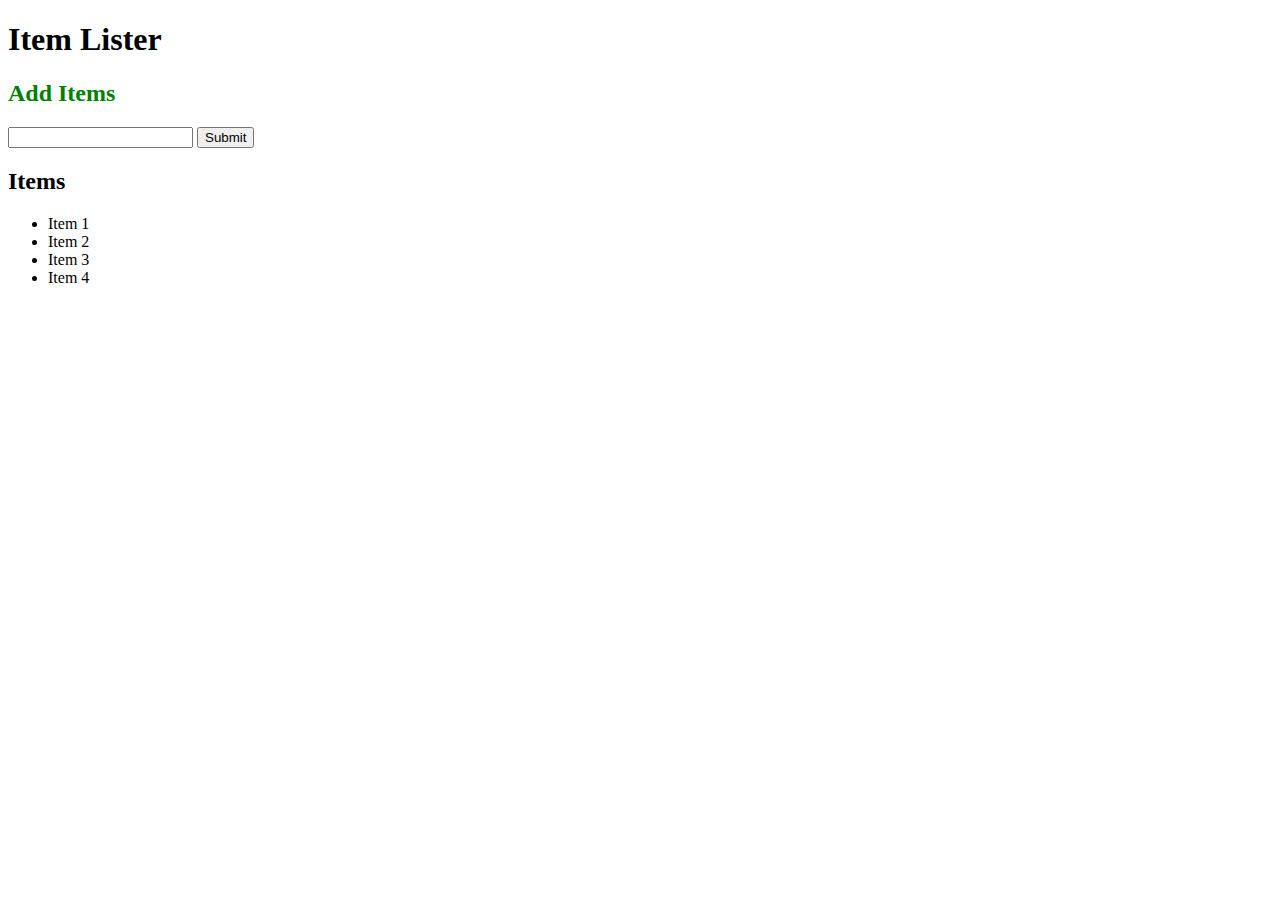
<file: index.html>
<!DOCTYPE html>
<html lang="en">
<head>
  <!-- Your existing meta tags and stylesheet link -->
  <!-- ... -->

  <title>Item Lister</title>
</head>
<body>
  <header id="main-header" class="bg-success text-white p-4 mb-3">
    <div class="container">
      <h1 id="header-title">Item Lister <span style="display:none">123</span></h1>
    </div>
  </header>
  <div class="container">
    <div id="main" class="card card-body">
      <h2 class="title">Add Items</h2>
      <form class="form-inline mb-3">
        <input type="text" class="form-control mr-2">
        <input type="submit" class="btn btn-dark" value="Submit">
      </form>
      <h2 class="title">Items</h2>
      <ul id="items" class="list-group">
        <li class="list-group-item">Item 1</li>
        <li class="list-group-item">Item 2</li>
        <li class="list-group-item">Item 3</li>
        <li class="list-group-item">Item 4</li>
      </ul>
    </div>
  </div>

  <script>
    // Get the title element
    var titleElement = document.querySelector("title");

    // Manipulate the title and add a black border
    titleElement.innerHTML = '<span style="border: 1px solid black;">Item Lister</span>';

    // Get the "Add Items" heading element
    var addItemsHeading = document.querySelector("h2.title");

    // Make "ADD ITEM" bold and change its font color to green
    addItemsHeading.style.fontWeight = "bold";
    addItemsHeading.style.color = "green";
  </script>
</body>
</html>
</file>
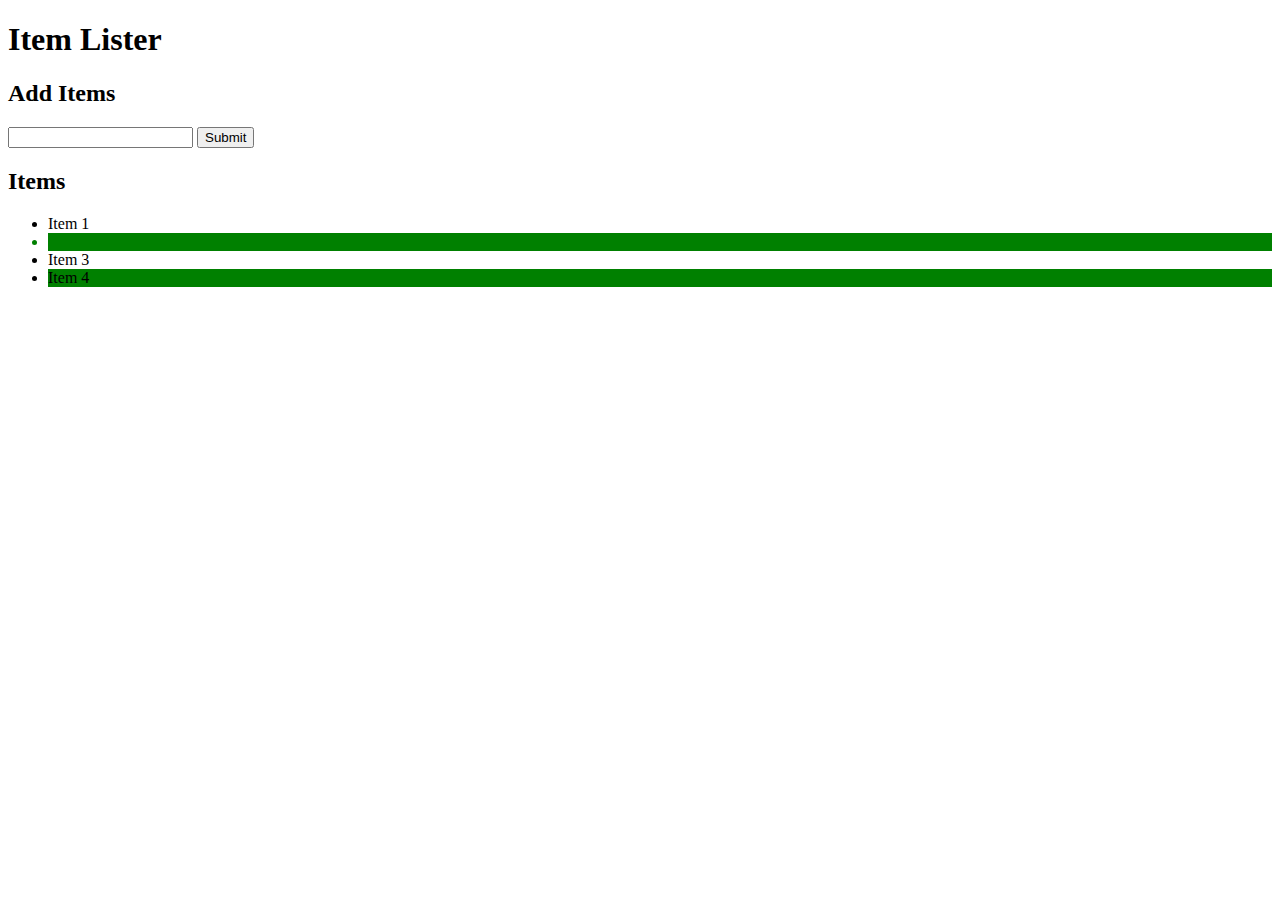
<file: class.html>
<!DOCTYPE html>
<html lang="en">
<head>
  <meta charset="UTF-8">
  <meta name="viewport" content="width=device-width, initial-scale=1.0">
  <meta http-equiv="X-UA-Compatible" content="ie=edge">
  <link rel="stylesheet" href="https://maxcdn.bootstrapcdn.com/bootstrap/4.0.0-beta/css/bootstrap.min.css" integrity="sha384-/Y6pD6FV/Vv2HJnA6t+vslU6fwYXjCFtcEpHbNJ0lyAFsXTsjBbfaDjzALeQsN6M" crossorigin="anonymous">
  <title>Item Lister</title>
</head>
<body>
  <header id="main-header" class="bg-success text-white p-4 mb-3">
    <div class="container">
      <h1 id="header-title">Item Lister <span style="display:none">123</span></h1>
    </div>
  </header>
  <div class="container">
   <div id="main" class="card card-body">
    <h2 class="title">Add Items</h2>
    <form class="form-inline mb-3">
      <input type="text" class="form-control mr-2">
      <input type="submit" class="btn btn-dark" value="Submit">
    </form>
    <h2 class="title">Items</h2>
    <ul id="items" class="list-group">
      <li class="list-group-item">Item 1</li>
      <li class="list-group-item">Item 2</li>
      <li class="list-group-item">Item 3</li>
      <li class="list-group-item">Item 4</li>
    </ul>
   </div>
  </div>

<script>
    // Get the 2nd item in the list using querySelectorAll and change its font color to green
var items = document.querySelectorAll('#items li');
if (items.length > 1) {
  items[1].style.color = 'green';
}


// Get all list items and use forEach to apply styles to odd elements
var items = document.querySelectorAll('#items li');
items.forEach(function(item, index) {
  if (index % 2 !== 0) {
    item.style.backgroundColor = 'green';
  }
});


</script>

</body>
</html>
</file>
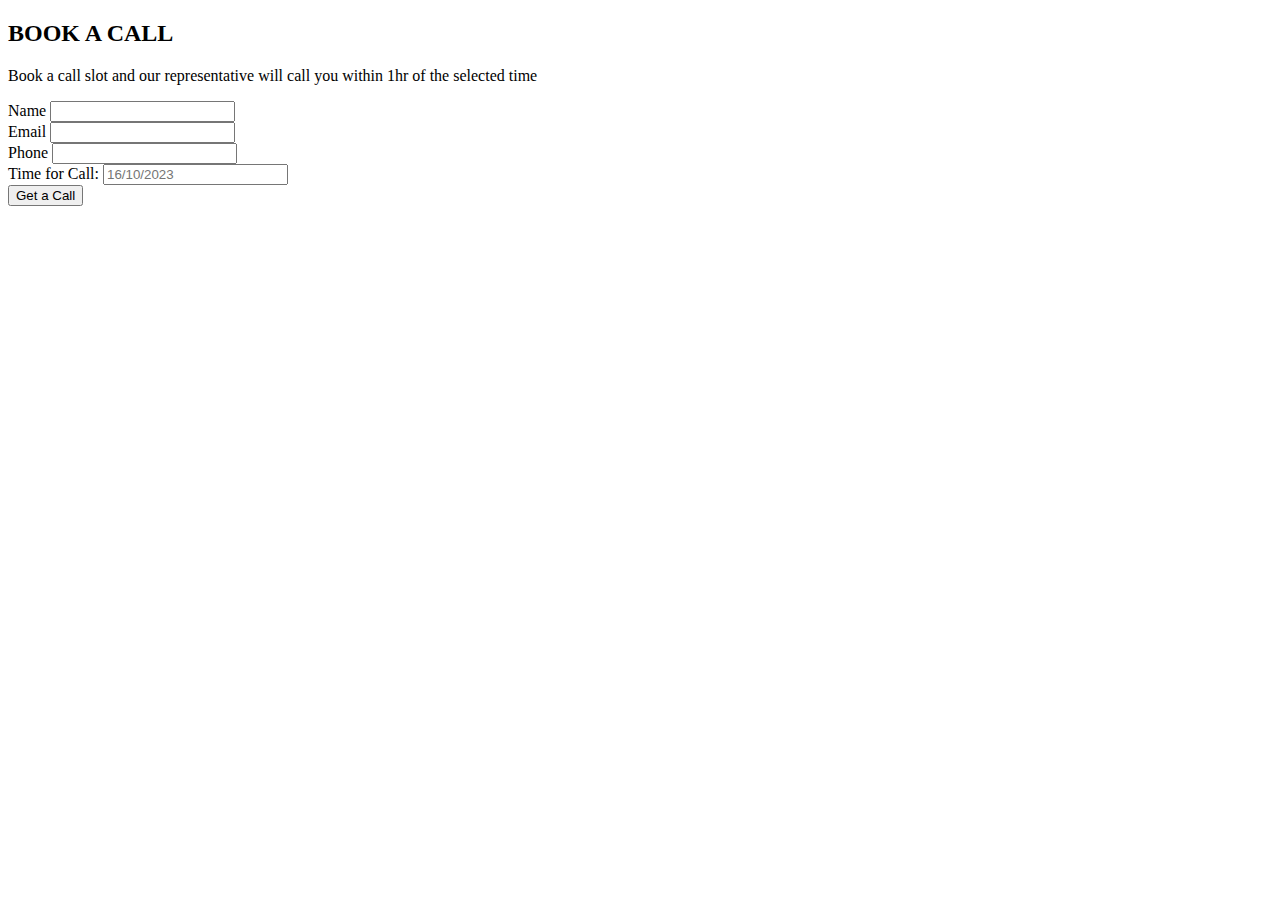
<file: deleteData.html>
<!DOCTYPE html>
<html lang="en">
<head>
    <meta charset="UTF-8">
    <meta name="viewport" content="width=device-width, initial-scale=1.0">
    <title>Document</title>
</head>
<body>
    <div class="container">
        <form class="registration-form" id="registration-form">
          <h2>BOOK A CALL</h2>
          <p>Book a call slot and our representative will call you within 1hr of the selected time</p>
          <div class="input-password">
            <label for="username">Name</label>
            <input type="text" id="username" name="username" required>
          </div>
          <div class="input-password">
            <label for="email">Email</label>
            <input type="email" id="email" name="email" required>
          </div>
          <div class="input-password">
            <label for="phone">Phone</label>
            <input type="number" id="phone" name="phone" required>
          </div>
          <div class="input-password">
            <label>Time for Call:</label>
            <input placeholder="16/10/2023" id="timeForCall" name="timeForCall" required>
          </div>
          <input type="submit" value="Get a Call">
        </form>
        <div id="user-list">
          <!-- User details will be displayed here -->
        </div>
      </div>
      <script>
        function displayUserDetails() {
var userContainer = document.getElementById("user-list");
userContainer.innerHTML = ''; // Clear the previous content

var userDetails = JSON.parse(localStorage.getItem("userDetails")) || [];

userDetails.forEach(function(user, index) {
  var userDiv = document.createElement("div");
  userDiv.className = "user-entry";

  var userInfo = `
    <p><strong>Name:</strong> ${user.username}</p>
    <p><strong>Email:</strong> ${user.email}</p>
    <p><strong>Phone:</strong> ${user.phone}</p>
    <p><strong>Time for Call:</strong> ${user.timeForCall}</p>
    <button class="delete-button" data-index="${index}">Delete</button>
  `;

  userDiv.innerHTML = userInfo;
  userContainer.appendChild(userDiv);
});

  var deleteButtons = document.querySelectorAll(".delete-button");
    deleteButtons.forEach(function(button) {
      button.addEventListener("click", function() {
        var index = parseInt(button.getAttribute("data-index"));
        removeUserAtIndex(index);
      });
    });
  }

  // Function to remove a user at a specific index
  function removeUserAtIndex(index) {
    var userDetails = JSON.parse(localStorage.getItem("userDetails")) || [];

    if (index >= 0 && index < userDetails.length) {
      userDetails.splice(index, 1); // Remove the user at the specified index

      // Update local storage with the modified data
      localStorage.setItem("userDetails", JSON.stringify(userDetails));

      // Re-display the user details on the UI
      displayUserDetails();
    }
  }

displayUserDetails();

// Add an event listener to the form
document.getElementById("registration-form").addEventListener("submit", function (e) {
  e.preventDefault(); // Prevent the default form submission behavior

  // Retrieve existing user details from local storage (if any)
  var existingUserDetails = JSON.parse(localStorage.getItem("userDetails")) || [];

  // Get user input values
  var username = document.getElementById("username").value;
  var email = document.getElementById("email").value;
  var phone = document.getElementById("phone").value;
  var timeForCall = document.getElementById("timeForCall").value;

  // Create an object to store the current user's details
  var userDetails = {
    username: username,
    email: email,
    phone: phone,
    timeForCall: timeForCall
  };

  // Append the new user's details to the existing data
  existingUserDetails.push(userDetails);

  localStorage.setItem("userDetails", JSON.stringify(existingUserDetails));

    // Re-display the user details on the UI
    displayUserDetails();
  });
      </script>
</body>
</html>
</file>
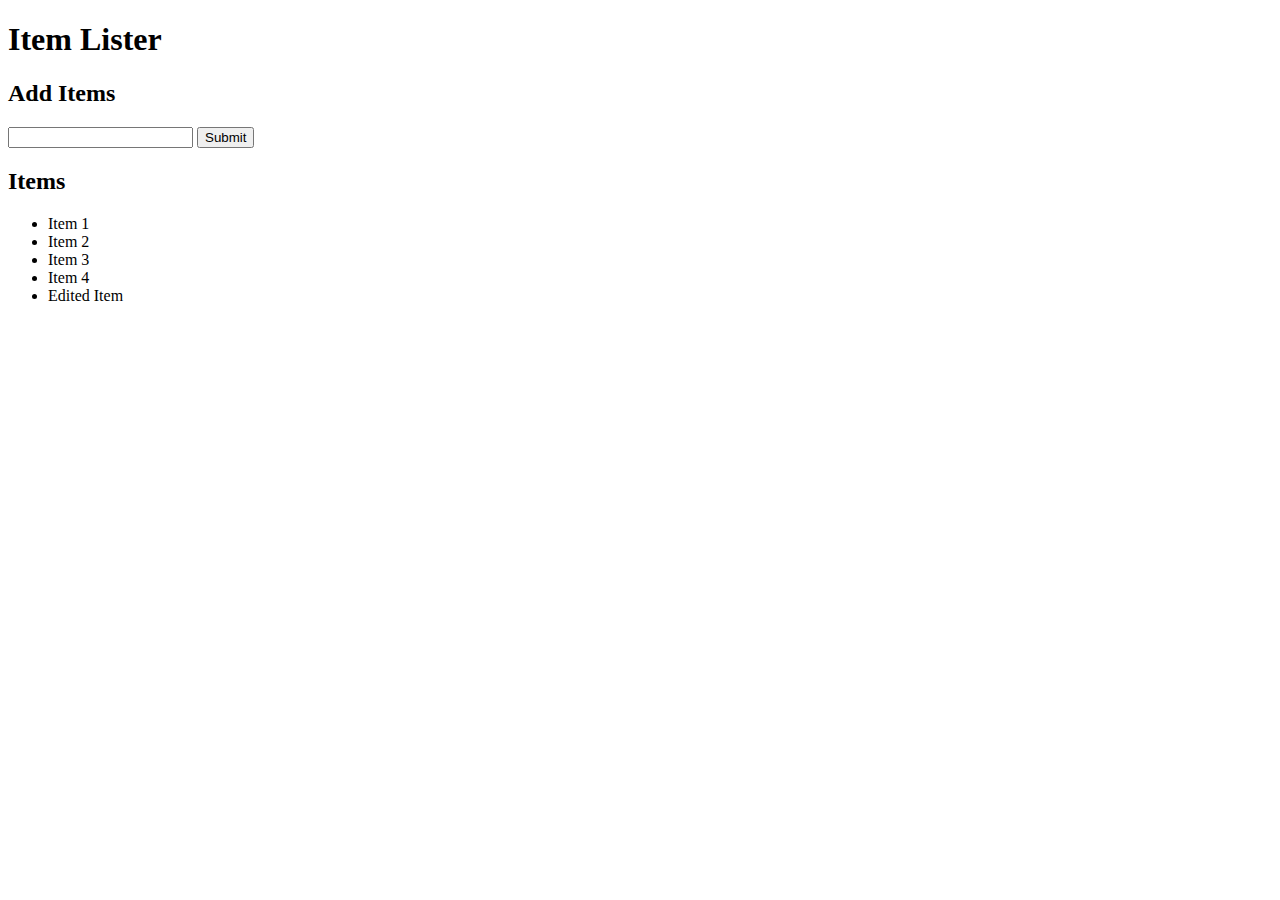
<file: edit.html>
<!DOCTYPE html>
<html lang="en">
<head>
  <meta charset="UTF-8">
  <meta name="viewport" content="width=device-width, initial-scale=1.0">
  <meta http-equiv="X-UA-Compatible" content="ie=edge">
  <link rel="stylesheet" href="https://maxcdn.bootstrapcdn.com/bootstrap/4.0.0-beta/css/bootstrap.min.css" integrity="sha384-/Y6pD6FV/Vv2HJnA6t+vslU6fwYXjCFtcEpHbNJ0lyAFsXTsjBbfaDjzALeQsN6M" crossorigin="anonymous">
  <title>Item Lister</title>
</head>
<body>
  <header id="main-header" class="bg-success text-white p-4 mb-3">
    <div class="container">
      <h1 id="header-title">Item Lister <span style="display:none">123</span></h1>
    </div>
  </header>
  <div class="container">
   <div id="main" class="card card-body">
    <h2 class="title">Add Items</h2>
    <form class="form-inline mb-3">
      <input type="text" class="form-control mr-2">
      <input type="submit" class="btn btn-dark" value="Submit">
    </form>
    <h2 class="title">Items</h2>
    <ul id="items" class="list-group">
      <li class="list-group-item">Item 1</li>
      <li class="list-group-item">Item 2</li>
      <li class="list-group-item">Item 3</li>
      <li class="list-group-item">Item 4</li>
    </ul>
   </div>
  </div>

  <script>
    // Create a new list item element
    var newItem = document.createElement("li");
    newItem.textContent = "New Item"; 

    var itemsList = document.getElementsByClassName("list-group")[0];
    itemsList.appendChild(newItem);

    newItem.textContent = "Edited Item";
  </script>

</body>
</html>
</file>
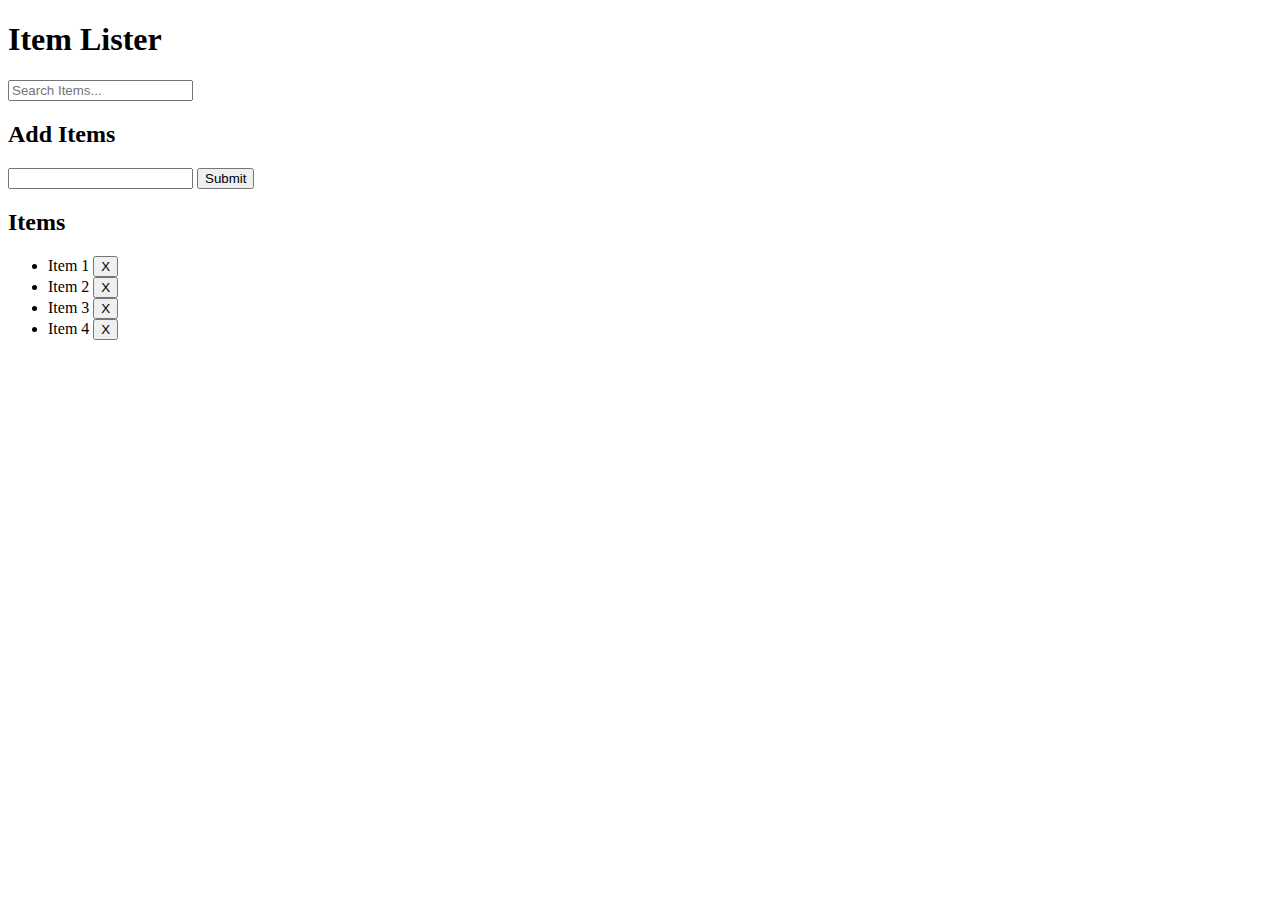
<file: functionality.html>
<!DOCTYPE html>
<html lang="en">
<head>
    <meta charset="UTF-8">
    <meta name="viewport" content="width=device-width, initial-scale=1.0">
    <title>Document</title>
</head>
<body>
    <header id="main-header" class="bg-success text-white p-4 mb-3">
        <div class="container">
          <div class="row">
            <div class="col-md-6">
                <h1 id="header-title">Item Lister</h1>
            </div>
            <div class="col-md-6 align-self-center">
                <input type="text" class="form-control" id="filter" placeholder="Search Items...">
            </div>
          </div>
        </div>
      </header>
      <div class="container">
       <div id="main" class="card card-body">
        <h2 class="title">Add Items</h2>
        <form id="addForm" class="form-inline mb-3">
          <input type="text" class="form-control mr-2" id="item">
          <input type="submit" class="btn btn-dark" value="Submit">
        </form>
        <h2 class="title">Items</h2>
        <ul id="items" class="list-group">
          <li class="list-group-item">Item 1 <button class="btn btn-danger btn-sm float-right delete">X</button></li>
          <li class="list-group-item">Item 2 <button class="btn btn-danger btn-sm float-right delete">X</button></li>
          <li class="list-group-item">Item 3 <button class="btn btn-danger btn-sm float-right delete">X</button></li>
          <li class="list-group-item">Item 4 <button class="btn btn-danger btn-sm float-right delete">X</button></li>
        </ul>
       </div>
      </div>

<script>

var form = document.getElementById('addForm');
var itemList = document.getElementById('items');
var filter = document.getElementById('filter');

// Form submit event
form.addEventListener('submit', addItem);
// Delete event
itemList.addEventListener('click', removeItem);
// Filter event
filter.addEventListener('input', filterItems);

// Add item
function addItem(e) {
  e.preventDefault();

  // Get input values
  var itemName = document.getElementById('item').value;
  var itemDescription = document.getElementById('description').value;

  // Create new li element
  var li = document.createElement('li');
  // Add class
  li.className = 'list-group-item';

  // Create a div to display both name and description
  var itemDiv = document.createElement('div');

  // Add text node with item name
  var itemNameNode = document.createElement('h4');
  itemNameNode.appendChild(document.createTextNode(itemName));
  itemDiv.appendChild(itemNameNode);

  // Add text node with item description
  var itemDescriptionNode = document.createElement('p');
  itemDescriptionNode.appendChild(document.createTextNode(itemDescription));
  itemDiv.appendChild(itemDescriptionNode);

  li.appendChild(itemDiv);

  // Create del button element
  var deleteBtn = document.createElement('button');
  // Add classes to del button
  deleteBtn.className = 'btn btn-danger btn-sm float-right delete';
  // Append text node
  deleteBtn.appendChild(document.createTextNode('X'));

  // Create edit button element
  var editBtn = document.createElement('button');
  // Add classes to edit button
  editBtn.className = 'btn btn-primary btn-sm float-right edit';
  // Append text node
  editBtn.appendChild(document.createTextNode('Edit'));

  // Append buttons to li
  li.appendChild(editBtn);
  li.appendChild(deleteBtn);

  // Append li to list
  itemList.appendChild(li);
}

// Remove item
function removeItem(e) {
  if (e.target.classList.contains('delete')) {
    if (confirm('Are You Sure?')) {
      var li = e.target.parentElement;
      itemList.removeChild(li);
    }
  }
}

// Filter Items
function filterItems() {
  // Convert text to lowercase
  var text = filter.value.toLowerCase();
  // Get list items
  var items = itemList.getElementsByTagName('li');

  // Convert to an array
  Array.from(items).forEach(function (item) {
    var itemText = item.textContent.toLowerCase();
    if (itemText.indexOf(text) !== -1) {
      item.style.display = 'block';
    } else {
      item.style.display = 'none';
    }
  });
}


</script>

</body>
</html>
</file>
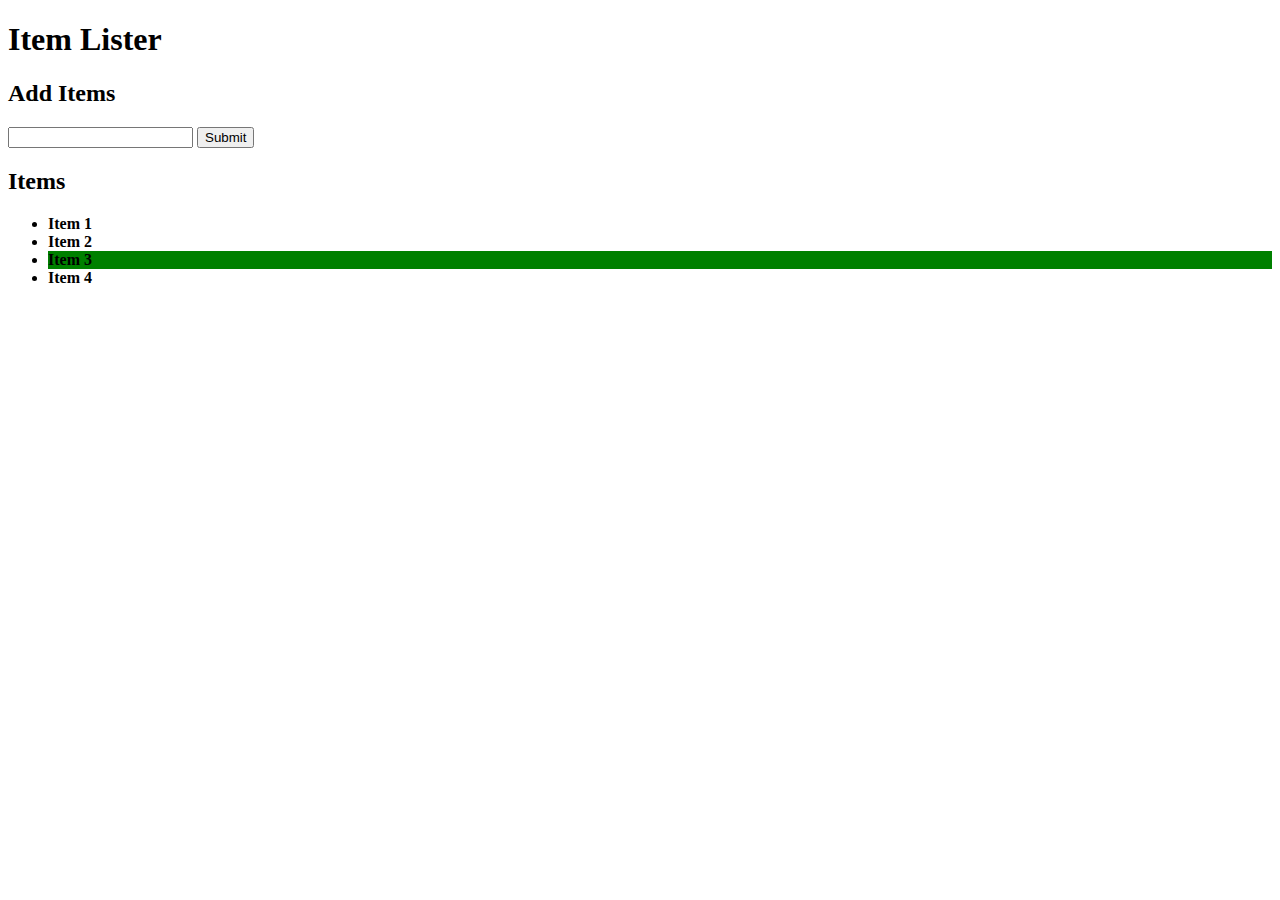
<file: item.html>
<!DOCTYPE html>
<html lang="en">
<head>
  <meta charset="UTF-8">
  <meta name="viewport" content="width=device-width, initial-scale=1.0">
  <meta http-equiv="X-UA-Compatible" content="ie=edge">
  <link rel="stylesheet" href="https://maxcdn.bootstrapcdn.com/bootstrap/4.0.0-beta/css/bootstrap.min.css" integrity="sha384-/Y6pD6FV/Vv2HJnA6t+vslU6fwYXjCFtcEpHbNJ0lyAFsXTsjBbfaDjzALeQsN6M" crossorigin="anonymous">
  <title>Item Lister</title>
</head>
<body>
  <header id="main-header" class="bg-success text-white p-4 mb-3">
    <div class="container">
      <h1 id="header-title">Item Lister <span style="display:none">123</span></h1>
    </div>
  </header>
  <div class="container">
   <div id="main" class="card card-body">
    <h2 class="title">Add Items</h2>
    <form class="form-inline mb-3">
      <input type="text" class="form-control mr-2">
      <input type="submit" class="btn btn-dark" value="Submit">
    </form>
    <h2 class="title">Items</h2>
    <ul id="items" class="list-group">
      <li class="list-group-item">Item 1</li>
      <li class="list-group-item">Item 2</li>
      <li class="list-group-item">Item 3</li>
      <li class="list-group-item">Item 4</li>
    </ul>
   </div>
  </div>

  <script>
    // JavaScript to modify the list items

    // Get the list items
    var listItems = document.querySelectorAll('#items li');

    // Loop through the list items and apply the changes
    listItems.forEach(function(item, index) {
      // Check if it's the third item (index 2 since it's zero-based)
      if (index === 2) {
        item.style.backgroundColor = 'green';
      }
      // Apply bold font to all items
      item.style.fontWeight = 'bold';
    });
  </script>

</body>
</html>
</file>
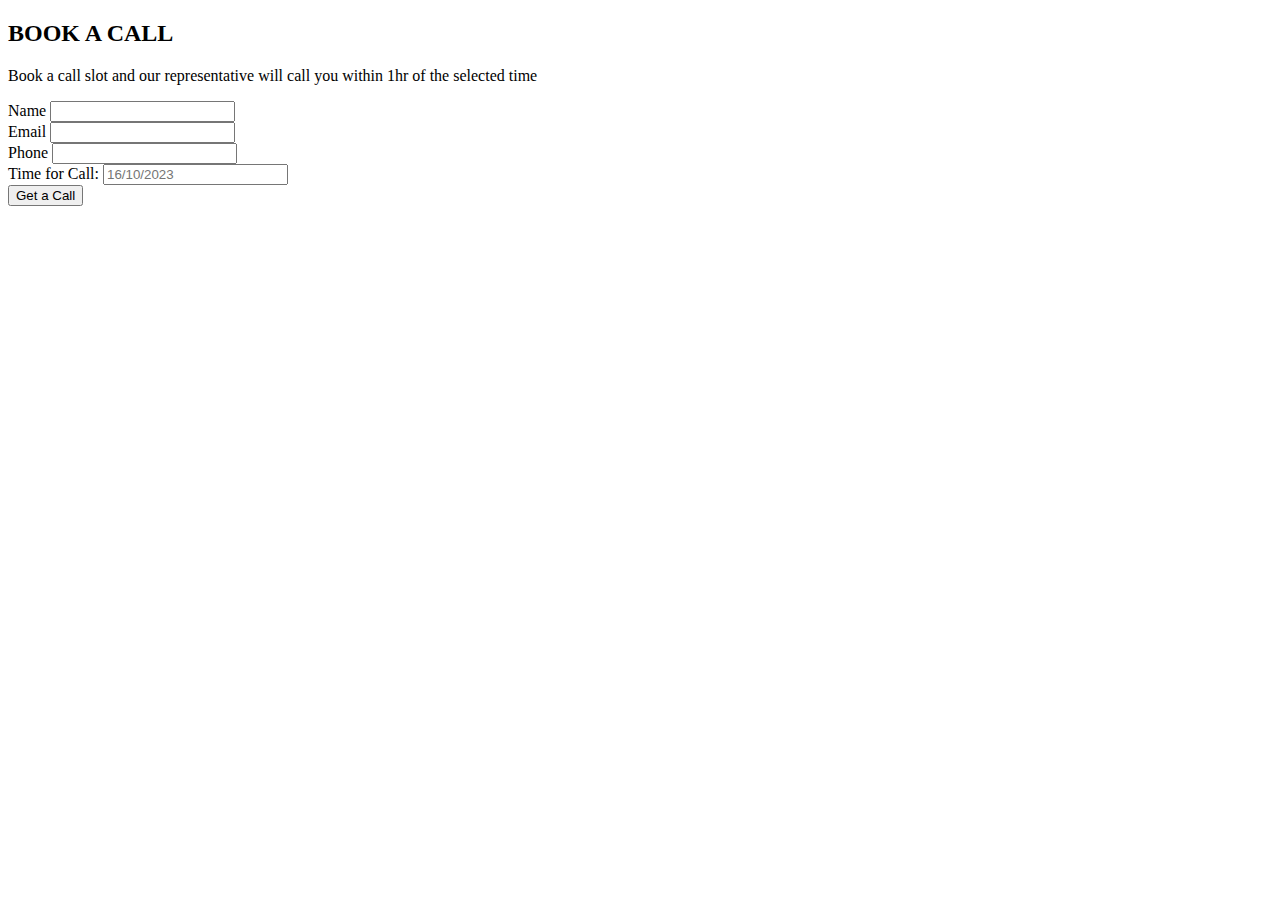
<file: LocalStorage.html>
<!DOCTYPE html>
<html lang="en">
<head>
    <meta charset="UTF-8">
    <meta name="viewport" content="width=device-width, initial-scale=1.0">
    <title>Document</title>
</head>
<body>
    <div class="container">
        <form class="registration-form" id="registration-form">
          <h2>BOOK A CALL</h2>
          <p>Book a call slot and our representative will call you within 1hr of the selected time</p>
          <div class="input-password">
            <label for="username">Name</label>
            <input type="text" id="username" name="username" required>
          </div>
          <div class="input-password">
            <label for="email">Email</label>
            <input type="email" id="email" name="email" required>
          </div>
          <div class="input-password">
            <label for="phone">Phone</label>
            <input type="number" id="phone" name="phone" required>
          </div>
          <div class="input-password">
            <label>Time for Call:</label>
            <input placeholder="16/10/2023" id="timeForCall" name="timeForCall" required>
          </div>
          <input type="submit" value="Get a Call">
        </form>
      </div>


      <script>
        document.getElementById("registration-form").addEventListener("submit", function (e) {
  e.preventDefault(); // Prevent the default form submission behavior

  // Get user input values
  var username = document.getElementById("username").value;
  var email = document.getElementById("email").value;
  var phone = document.getElementById("phone").value;
  var timeForCall = document.getElementById("timeForCall").value;

  // Create an object to store user details
  var userDetails = {
    username: username,
    email: email,
    phone: phone,
    timeForCall: timeForCall
  };

  // Convert the object to a JSON string and store it in local storage
  localStorage.setItem("userDetails", JSON.stringify(userDetails));

  // You can add any further actions or notifications here
});
      </script>
</body>
</html>
</file>
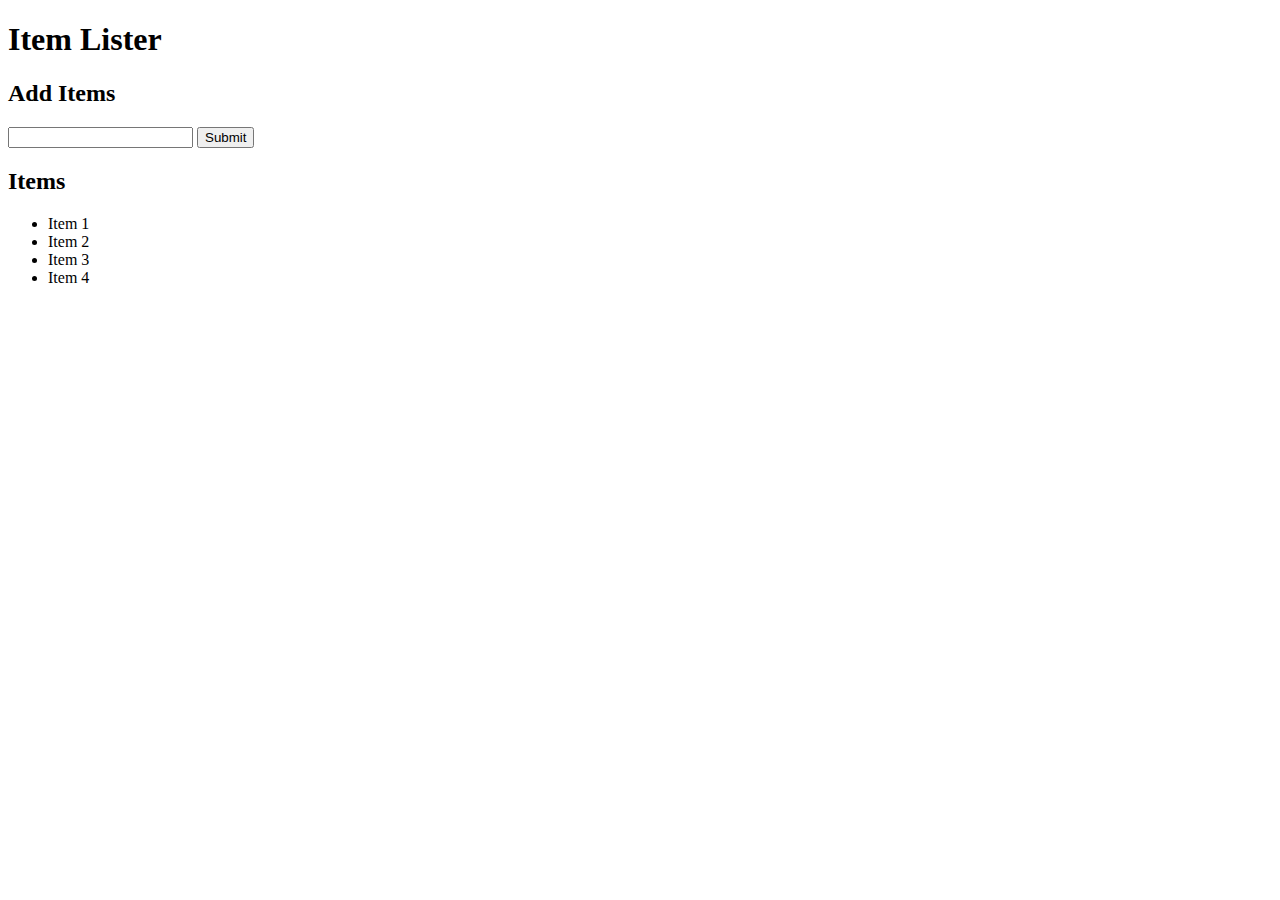
<file: Modify.html>
<!DOCTYPE html>
<html lang="en">
<head>
  <meta charset="UTF-8">
  <meta name="viewport" content="width=device-width, initial-scale=1.0">
  <meta http-equiv="X-UA-Compatible" content="ie=edge">
  <link rel="stylesheet" href="https://maxcdn.bootstrapcdn.com/bootstrap/4.0.0-beta/css/bootstrap.min.css" integrity="sha384-/Y6pD6FV/Vv2HJnA6t+vslU6fwYXjCFtcEpHbNJ0lyAFsXTsjBbfaDjzALeQsN6M" crossorigin="anonymous">
  <title>Item Lister</title>
</head>
<body>
  <header id="main-header" class="bg-success text-white p-4 mb-3">
    <div class="container">
      <h1 id="header-title">Item Lister <span style="display:none">123</span></h1>
    </div>
  </header>
  <div class="container">
   <div id="main" class="card card-body">
    <h2 class="title">Add Items</h2>
    <form class="form-inline mb-3">
      <input type="text" class="form-control mr-2">
      <input type="submit" class="btn btn-dark" value="Submit">
    </form>
    <h2 class="title">Items</h2>
    <ul id="items" class="list-group">
      <li class="list-group-item">Item 1</li>
      <li class="list-group-item">Item 2</li>
      <li class="list-group-item">Item 3</li>
      <li class="list-group-item">Item 4</li>
    </ul>
   </div>
  </div>

<script>

var mainHeader = document.getElementById("main-header");
var container = mainHeader.parentElement;

var main = document.getElementById("main");
var lastChild = main.lastElementChild;

var items = document.getElementById("items");
var lastItem = items.lastChild;

var newDiv = document.createElement("div");

var text = document.createTextNode("This is a text node");

var main = document.getElementById("main");
main.appendChild(newDiv);

var main = document.getElementById("main");
var firstChild = main.firstElementChild;

var items = document.getElementById("items");
var firstItem = items.firstChild;

var item1 = document.querySelector(".list-group-item");
var nextItem = item1.nextSibling;

var item1 = document.querySelector(".list-group-item");
var nextItem = item1.nextElementSibling;

var item2 = document.querySelectorAll(".list-group-item")[1];
var previousItem = item2.previousSibling;


var item2 = document.querySelectorAll(".list-group-item")[1];
var previousItem = item2.previousElementSibling;

var myElement = document.getElementById("myElement");
myElement.setAttribute("data-custom", "some value");



</script>

</body>
</html>
</file>
